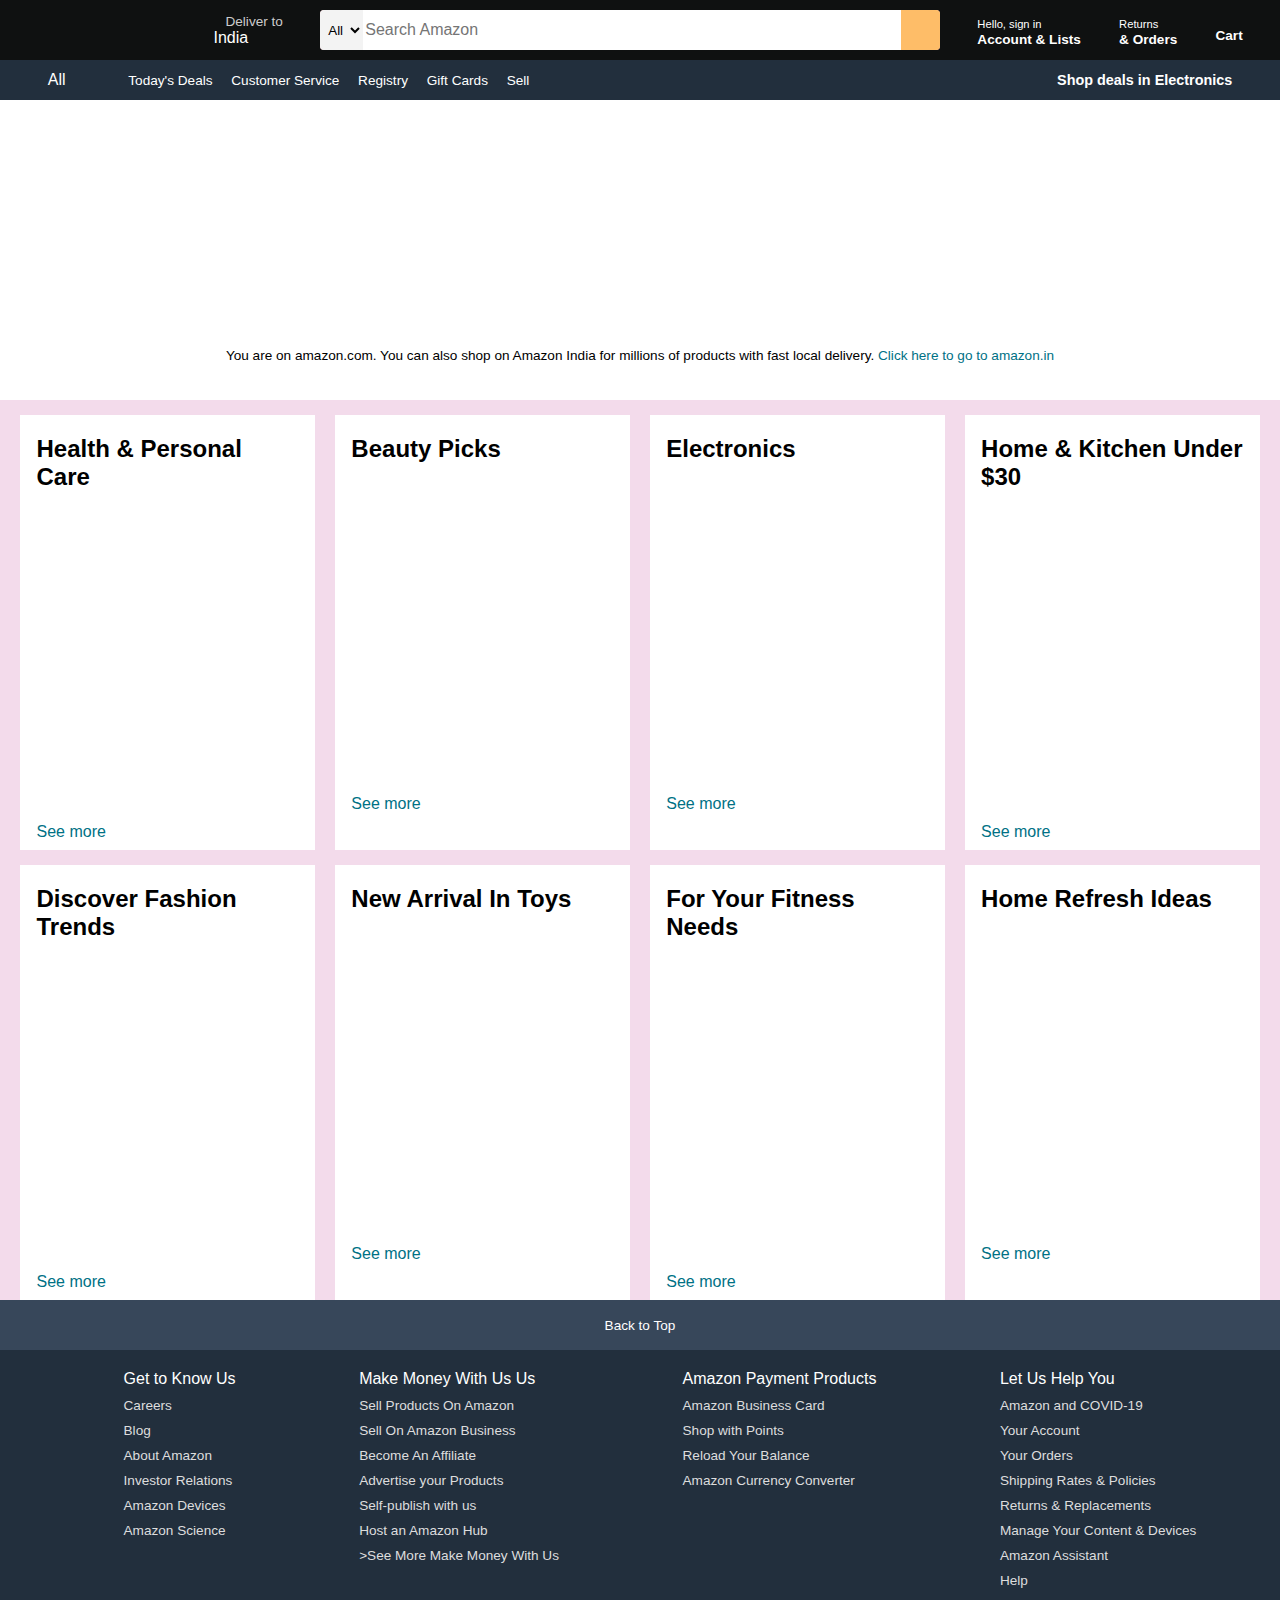
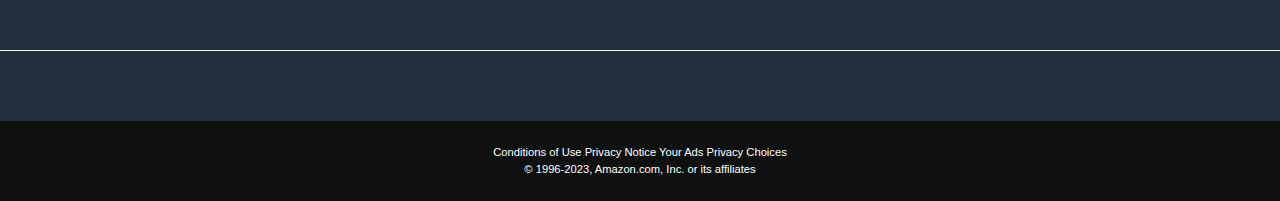
<file: index.html>
<!DOCTYPE html>
<html lang="en">
<head>
    <meta charset="UTF-8">
    <meta http-equiv="X-UA-Compatible" content="IE=edge">
    <meta name="viewport" content="width=device-width, initial-scale=1.0">
    <link rel="icon" href="https://upload.wikimedia.org/wikipedia/commons/4/4a/Amazon_icon.svg"/>
    <title>Amazon</title>
    <link rel="stylesheet" href="https://cdnjs.cloudflare.com/ajax/libs/font-awesome/6.4.2/css/all.min.css" integrity="sha512-z3gLpd7yknf1YoNbCzqRKc4qyor8gaKU1qmn+CShxbuBusANI9QpRohGBreCFkKxLhei6S9CQXFEbbKuqLg0DA==" crossorigin="anonymous" referrerpolicy="no-referrer" />
    <link rel="stylesheet" href="style.css">
</head>
<body>
    <header>
        <div class="navbar">
            <div class="nav-logo border">
                <div class="logo"></div>
            </div>
            <div class="nav-address border">
                <p class="add-first">Deliver to</p>
                <div class="add-icon">
                    <i class="fa-solid fa-location-dot"></i>
                    <p class="add-sec">India</p>
                </div>
            </div>
            <div class="nav-search">
                <select class="search-select">
                    <option>All</option>
                </select>
                <input placeholder="Search Amazon" class="search-input">
                <div class="search-icon">
                    <i class="fa-solid fa-magnifying-glass"></i>
                </div>
            </div>
            <div class="nav-signin border">
                <p><span>Hello, sign in</span></p>
                <p class="nav-sec">Account & Lists</p>
            </div>


            <div class="nav-return border">
                <p><span>Returns</span></p>
                <p class="nav-sec">& Orders</p>
            </div>

            <div class="nav-cart border">
                <i class="fa-solid fa-cart-shopping"></i>
             
                Cart
            </div>
            </div>

            <div class="panel">
                <div class="panel-all">
                    <i class="fa-solid fa-bars"></i>
                    All
                </div>
                <div class="panel-ops">
                    <p>Today's Deals</p>
                    <p>Customer Service</p>
                    <p>Registry</p>
                    <p>Gift Cards</p>
                    <p>Sell</p>
                </div>
                <div class="panel-deals">
                    Shop deals in Electronics
                </div>
            </div>
    </header>

    <div class="hero-section">
        <div class="hero-msg">
            <p>You are on amazon.com. You can also shop on Amazon India for millions of products with fast local delivery.<a> Click here to go to amazon.in</a></p>
        </div>
    </div>

    <div class="shop-section">
        <div class="box">
            <div class="box-content">
            <h2>Health & Personal Care</h2>
            <div class="box-img" style="background-image: url('https://images-na.ssl-images-amazon.com/images/G/01/AmazonExports/Fuji/2022/February/DashboardCards/GW_CONS_AUS_HPC_HPCEssentials_CatCard_Desktop1x._SY304_CB627424361_.jpg');"></div>
            <p>See more</p>
            </div>
        </div>
        <div class="box">
            <div class="box-content">
                <h2>Beauty Picks</h2>
                <div class="box-img" style="background-image: url('https://images-na.ssl-images-amazon.com/images/G/01/AmazonExports/Fuji/2020/May/Dashboard/Fuji_Dash_Beauty_1x._SY304_CB432774351_.jpg');"></div>
                <p>See more</p>
                </div>
        </div>
        <div class="box">
            <div class="box-content">
                <h2>Electronics</h2>
                <div class="box-img" style="background-image: url('https://images-na.ssl-images-amazon.com/images/G/01/AmazonExports/Fuji/2020/May/Dashboard/Fuji_Dash_Electronics_1x._SY304_CB432774322_.jpg');"></div>
                <p>See more</p>
                </div>
        </div>
        <div class="box">
            <div class="box-content">
                <h2>Home & Kitchen Under $30 </h2>
                <div class="box-img" style="background-image: url('https://images-na.ssl-images-amazon.com/images/G/01/US-hq/2022/img/Amazon_Exports/XCM_CUTTLE_1469391_2584745_379x304_1X_en_US._SY304_CB609304299_.jpg');"></div>
                <p>See more</p>
                </div>
                
        </div>
        <div class="box">
            <div class="box-content">
            <h2>Discover Fashion Trends</h2>
            <div class="box-img" style="background-image: url('https://images-na.ssl-images-amazon.com/images/G/01/softlines/shopbop/ingress/2023/March/mp_20230219_ff_desktopsinglecategory_desktop_379x304_1._SY304_CB612639047_.jpg');"></div>
            <p>See more</p>
            </div>
        </div>
        <div class="box">
            <div class="box-content">
                <h2>New Arrival In Toys</h2>
                <div class="box-img" style="background-image: url('https://images-na.ssl-images-amazon.com/images/G/01/AmazonExports/Fuji/2021/September/DashboardCards/Fuji_Dash_Toys_1X._SY304_CB639759658_.jpg');"></div>
                <p>See more</p>
                </div>
        </div>
        <div class="box">
            <div class="box-content">
                <h2>For Your Fitness Needs</h2>
                <div class="box-img" style="background-image: url('https://images-na.ssl-images-amazon.com/images/G/01/AmazonExports/Fuji/2021/September/DashboardCards/Fuji_Dash_Fitness_1X._SY304_CB639748186_.jpg');"></div>
                <p>See more</p>
                </div>
        </div>
        <div class="box">
            <div class="box-content">
                <h2>Home Refresh Ideas</h2>
                <div class="box-img" style="background-image: url('https://images-na.ssl-images-amazon.com/images/G/01/home/THILGMA/SpringEvent2023/XCM_CUTTLE_1559454_3018199_379x304_1X_en_US._SY304_CB592739737_.jpg');"></div>
                <p>See more</p>
                </div>
    </div>
   </div>
   <footer>
    <div class="foot-panel1">
        Back to Top
    </div>
    <div class="foot-panel2">
        <ul>
            <p>Get to Know Us</p>
            <a>Careers</a>
            <a>Blog</a>
            <a>About Amazon</a>
            <a>Investor Relations</a>
            <a>Amazon Devices</a>
            <a>Amazon Science</a>

        </ul>
        <ul>
            <p>Make Money With Us Us</p>
            <a>Sell Products On Amazon</a>
            <a>Sell On Amazon Business</a>
            <a>Become An Affiliate</a>
            <a>Advertise your Products</a>
            <a>Self-publish with us</a>
            <a>Host an Amazon Hub</a>
            <a>>See More Make Money With Us</a>

        </ul>
        <ul>
            <p>Amazon Payment Products</p>
            <a>Amazon Business Card</a>
            <a>Shop with Points</a>
            <a>Reload Your Balance</a>
            <a>Amazon Currency Converter</a>


        </ul>
        <ul>
            <p>Let Us Help You</p>
            <a>Amazon and COVID-19</a>
            <a>Your Account</a>
            <a>Your Orders</a>
            <a>Shipping Rates & Policies</a>
            <a>Returns & Replacements</a>
            <a>Manage Your Content & Devices</a>
            <a>Amazon Assistant</a>
            <a>Help</a>

        </ul>
    </div>

    <div class="foot-panel3">
        <div class="logo"></div>
    </div>

    <div class="foot-panel4">
        <div class="pages">
            <a>Conditions of Use</a>
            <a>Privacy Notice</a>
            <a>Your Ads Privacy Choices</a>
        </div>
        <div class="copyright">
            © 1996-2023, Amazon.com, Inc. or its affiliates
        </div>
    </div>
   </footer> 
</body>
</html>
</file>
<file: style.css>
* {
    margin: 0;
    font-family: Arial;
    border: border-box;
}

.navbar {
    height: 60px;
    background-color: #0f1111;
    color: white;
    display: flex;
    align-items: center;
    justify-content: space-evenly;
}

.nav-logo {
    height:45px;
    width: 135px;
}

.logo {
    background-image: url("https://pngimg.com/uploads/amazon/amazon_PNG11.png");
    background-size: cover;
    height: 50px;
    width: 100%;
}

.border {
    border: 1.5px solid transparent;
}

.border:hover{
    border: 1.5px solid white;
}

/** box2 **/
.add-first {
    color: #cccccc;
    font-size: 0.85rem;
    margin-left: 15px;
}

.add-sec {
    font-size: 1rem;
    margin-left: 3px;
}

.add-icon {
    display: flex;
    align-items: center;
}

/** box3 **/
.nav-search {
    display: flex;
    justify-content: space-evenly;
    background-color: pink;
    width: 620px;
    height: 40px;
    border-radius: 4px;
}

.search-select {
    background-color: #f3f3f3;
    width: 50px;
    text-align: center;
    border-top-left-radius: 4px;
    border-bottom-left-radius: 4px;
    border: none;

}

.search-input {
    width: 100%;
    font-size: 1rem;
    border: none;
}

.search-icon {
    width: 45px;
    display: flex;
    justify-content: center;
    align-items: center;
    font-size: 1.2rem;
    background-color: #febd68;
    border-top-right-radius: 4px;
    border-bottom-right-radius: 4px;
    color: #0f1111;
}

.nav-search:hover {
    border: 2px solid orange;
}

/** box4 **/
span {
    font-size: 0.7rem;
}

.nav-sec {
    font-size: 0.85rem;
    font-weight: 700;
}

/** box6 **/
.nav-cart i {
    font-size: 30px;
}

.nav-cart {
    font-size: 0.85rem;
    font-weight: 700;
}

/** panel **/
.panel {
    height: 40px;
    background-color: #222f3d;
    display: flex;
    color: white;
    align-items: center;
    justify-content: space-evenly;
}

.panel-ops p {
    display: inline;
    margin-left: 15px;
}

.panel-ops {
    width: 70%;
    font-size: 0.85rem;
}

.panel-deals {
    font-size: 0.9rem;
    font-weight: 700;
}

/** hero **/
.hero-section {
    background-image: url("https://m.media-amazon.com/images/I/61lwJy4B8PL._SX3000_.jpg");
    background-size: cover;
    height: 300px;
    display: flex;
    justify-content: center;
    align-items: flex-end;
    
}

.hero-msg {
    background-color: white;
    color: black;
    height: 40px;
    display: flex;
    align-items: center;
    justify-content: center;
    font-size: 0.85rem;
    width: 80%;
    margin-bottom: 25px;
}

.hero-msg a {
    color: #007185;
}
/** shop section **/
.shop-section {
    display: flex;
    flex-wrap: wrap;
    justify-content: space-evenly;
    background-color: rgb(243, 219, 235);
}

.box {
    /*border: 2px solid black; */
    height: 400px;
    width: 23%;
    background-color: white;
    padding: 20px 0px 15px;
    margin-top: 15px;
}

.box-img {
    height: 300px;
    background-size: cover;
    margin-top: 1rem;
    margin-bottom: 1rem;
}

.box-content {
    margin-left: 1rem;
    margin-right: 1rem;
}

.box-content p {
    color: #007185 ;
}

/** footer **/
.footer {
    margin-top: 15px;
}
.foot-panel1 {
    background-color: #37475a;
    color: white;
    height: 50px;
    display: flex;
    justify-content: center;
    align-items: center;
    font-size: 0.85rem;
}

.foot-panel2 {
    background-color: #222f3d;
    color: white;
    height: 300px;
    display: flex;
    justify-content: space-evenly;
}

ul {
    margin-top: 20px;
}

ul a {
    display: block;
    font-size: 0.85rem;
    margin-top: 10px;
    color: #dddddd;
}

.foot-panel3 {
    background-color: #222f3d;
    color: white;
    border-top: 0.5px solid white;
    height: 70px;
    display: flex;
    justify-content: center;
    align-items: center;
}


.logo {
        background-image: url("https://pngimg.com/uploads/amazon/amazon_PNG11.png");
        background-size: cover;
        height: 30px;
        width: 100px;
    }

    .foot-panel4 {
        background-color: #0f1111;
        color: white;
        height: 80px;
    
    }

    .pages {
        font-size: 0.7rem;
        text-align: center;
        padding-top: 25px;

    }

    .copyright {
        padding-top: 5px;
        font-size: 0.7rem;
        text-align: center;

    }
</file>
